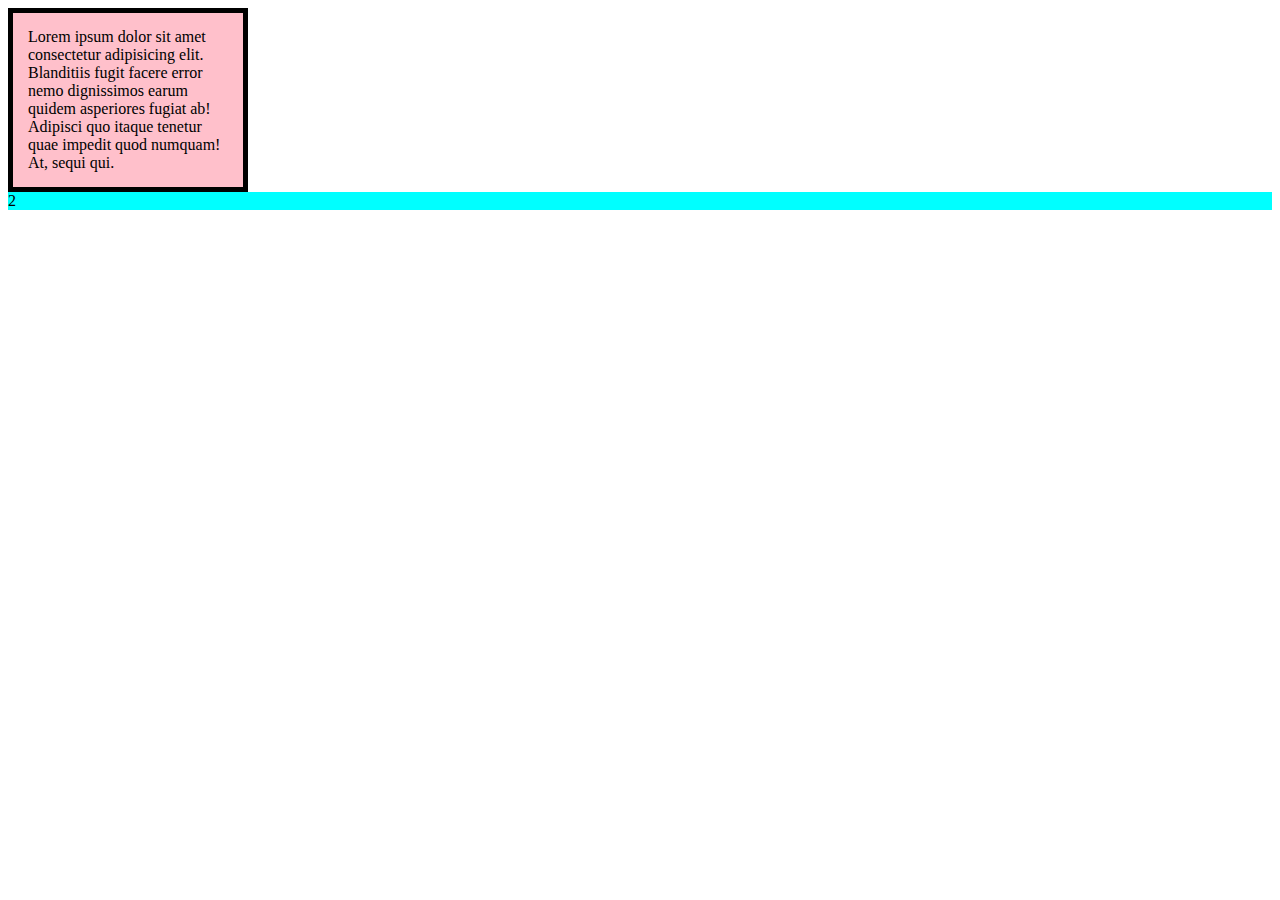
<file: index.html>
<!DOCTYPE html>
<html lang="en">
<head>
    <meta charset="UTF-8">
    <meta name="viewport" content="width=device-width, initial-scale=1.0">
    <title>Document</title>
    <link rel="stylesheet" href="css/style.css">
</head>
<body>
    
    <div class="div-1">
         Lorem ipsum dolor sit amet consectetur adipisicing elit. Blanditiis fugit facere error nemo dignissimos earum quidem asperiores fugiat ab! Adipisci quo itaque tenetur quae impedit quod numquam! At, sequi qui.
    </div>
    <div class="div-2">
         2
    </div>              

   
    
</body>
</html>
</file>
<file: css/style.css>
.div-1{
    background-color: pink;
    border: 5px solid black;
    width: 200px;
    padding: 15px;
    background-image:url();
    background-size: cover;//ajusta imagem de fundo

}
.div-2{
    background-color: aqua;
}
</file>
